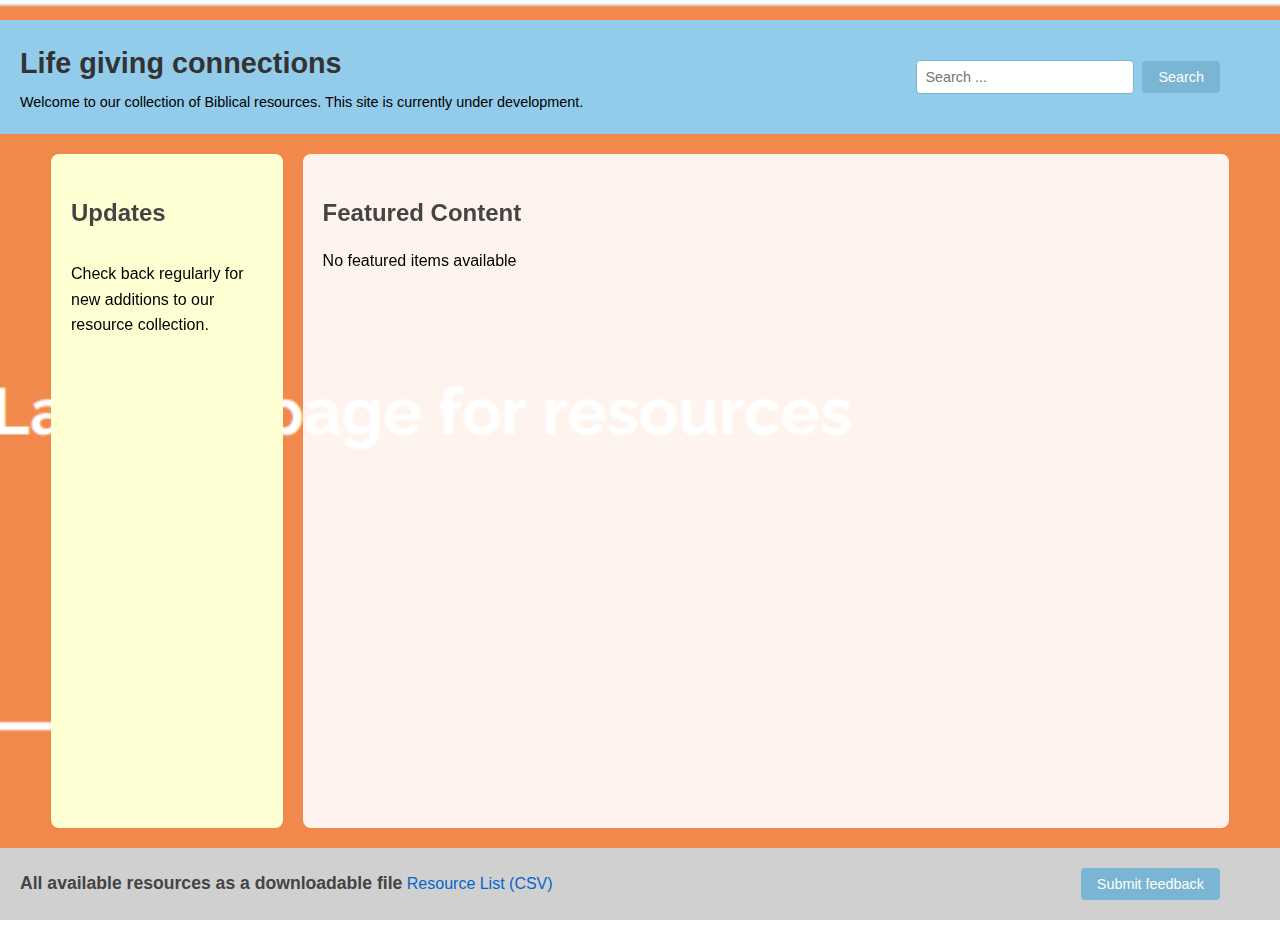
<file: index.html>
<!DOCTYPE html>
<html lang="en">
<head>
    <meta charset="UTF-8">
    <meta name="viewport" content="width=device-width, initial-scale=1.0">
    <title>Life Giving Connections</title>
    <link rel="icon" type="image/png" href="/favicon.png"/>
    <link rel="stylesheet" href="styles.css?v=1.3">
</head>
<body>
    <div class="page-wrapper">
        <header class="header">
            <div class="header-content">
                <div class="header-left">
                    <h1>Life giving connections</h1>
                    <p>Welcome to our collection of Biblical resources. This site is currently under development.</p>
                </div>
                <div class="header-search">
                    <input type="text" id="searchInput" placeholder="Search ...">
                    <button id="searchButton">Search</button>
                </div>
            </div>
        </header>

        <div class="grid-container">
            <section class="content updates-section">
                <h2>Updates</h2>
                <p>Check back regularly for new additions to our resource collection.</p>
            </section>
            
            <section class="content featured-section">
                <h2>Featured Content</h2>
                <div id="featuredContent"></div>
            </section>
        </div>

        <footer class="footer">
            <div class="footer-content">
                <h2>All available resources as a downloadable file</h2>
                <ul>
                    <li><a href="files/list.csv">Resource List (CSV)</a></li>
                </ul>
                <button class="feedback-button">Submit feedback</button>
            </div>
        </footer>
    </div>
    <script src="search.js?v=1.3"></script>
    <script src="featured.js?v=1.3"></script>
    <script src="validator.js"></script>
    <script src="modal.js"></script>
</body>
</html>
</file>
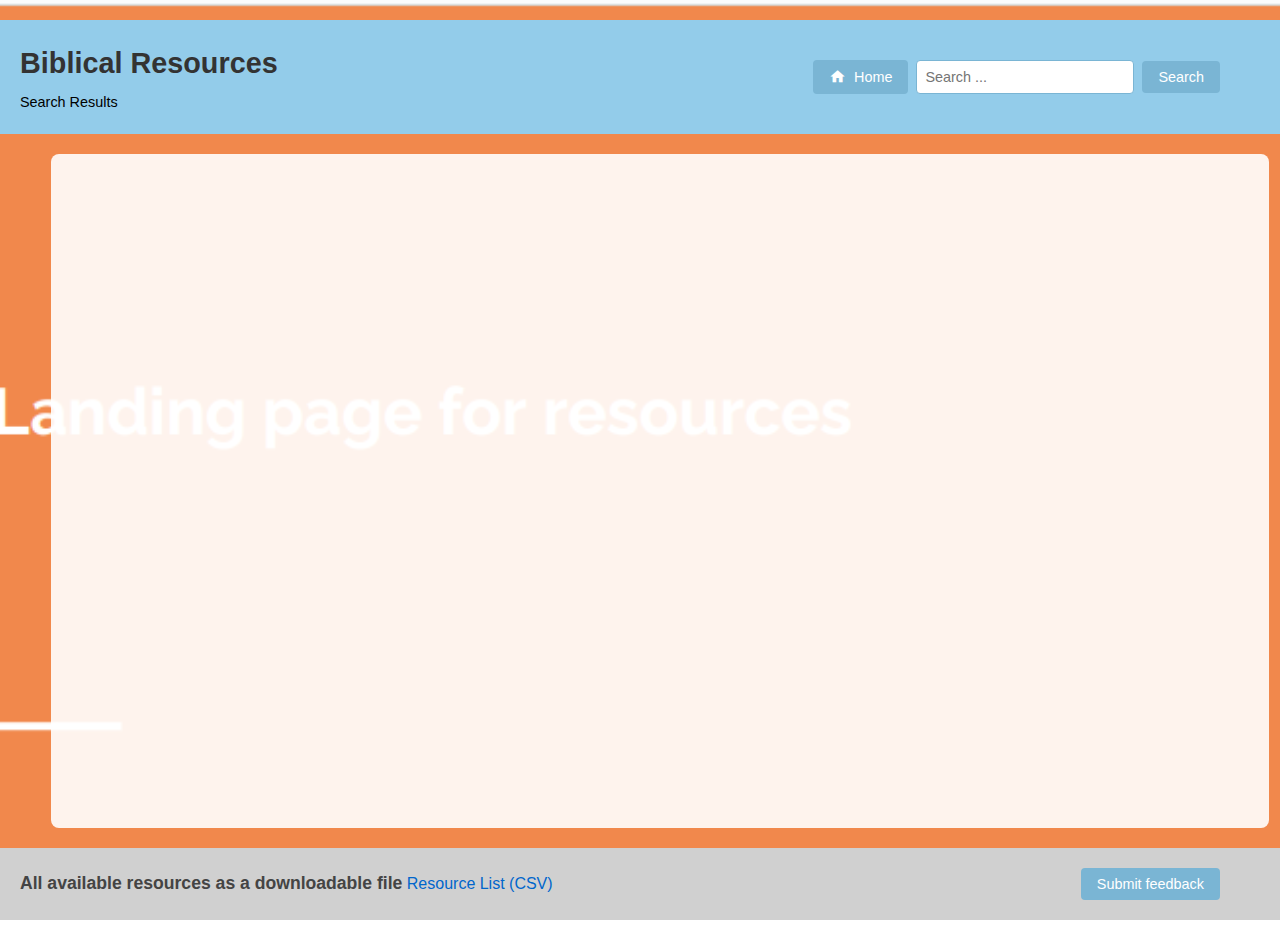
<file: search-results.html>
<!DOCTYPE html>
<html lang="en">
<head>
    <meta charset="UTF-8">
    <meta name="viewport" content="width=device-width, initial-scale=1.0">
    <title>Search Results - Biblical Resources</title>
    <link rel="shortcut icon" type="image/png" href="images/favicons/favicon-32x32.png">
    <link rel="icon" type="image/png" href="images/favicons/favicon-32x32.png">
    <link rel="stylesheet" href="styles.css?v=1.3">
    <link href="https://fonts.googleapis.com/icon?family=Material+Icons" rel="stylesheet">
</head>
<body>
    <div class="page-wrapper">
        <header class="header">
            <div class="header-content">
                <div class="header-left">
                    <h1>Biblical Resources</h1>
                    <p>Search Results</p>
                </div>
                <div class="header-search">
                    <button id="backButton" class="back-button">
                        <span class="material-icons">home</span>
                        Home
                    </button>
                    <input type="text" id="searchInput" placeholder="Search ...">
                    <button id="searchButton">Search</button>
                </div>
            </div>
        </header>

        <div class="grid-container full-width">
            <section class="content featured-section">
                <h2 id="searchTermTitle"></h2>
                <div id="searchResultsCount"></div>
                <div id="searchResults"></div>
            </section>
        </div>

        <footer class="footer">
            <div class="footer-content">
                <h2>All available resources as a downloadable file</h2>
                <ul>
                    <li><a href="files/list.csv">Resource List (CSV)</a></li>
                </ul>
                <button class="feedback-button">Submit feedback</button>
            </div>
        </footer>
    </div>
    <script src="search.js?v=1.3"></script>
    <script src="featured.js?v=1.3"></script>
    <script src="validator.js"></script>
    <script src="modal.js"></script>
</body>
</html>
</file>
<file: styles.css>
body {
    font-family: Arial, sans-serif;
    line-height: 1.6;
    margin: 0;
    padding: 20px;
    position: relative;
    min-height: 100vh;
}

body::before {
    content: '';
    position: fixed;
    top: 0;
    left: 0;
    width: 100%;
    height: 100%;
    background-image: url('images/resources.png');
    background-size: cover;
    background-position: center;
    opacity: 0.7;
    z-index: -1;
}

.page-wrapper {
    width: 100%;
    min-height: 100vh;
    display: flex;
    flex-direction: column;
}

.grid-container {
    width: 95%;
    margin: 20px auto;
    display: grid;
    grid-template-rows: 1fr;
    grid-template-columns: 1fr 4fr;
    gap: 20px;
    flex: 1;
}

.content {
    background-color: rgba(255, 255, 255, 0.9);
    padding: 20px;
    border-radius: 8px;
}

.header, .footer {
    width: 100vw;
    margin-left: calc(-50vw + 50%);
    margin-right: calc(-50vw + 50%);
    position: relative;
    left: 50%;
    right: 50%;
    transform: translateX(-50%);
    padding: 10px 20px;
}

.header-content, .footer-content {
    max-width: 1200px;
    margin: 0 auto;
    padding: 10px 20px;
}

.footer-content {
    max-width: 1200px;
    margin: 0 auto;
    padding: 10px 20px;
    position: relative;
}

.feedback-button {
    position: absolute;
    right: 20px;
    top: 50%;
    transform: translateY(-50%);
    padding: 8px 16px;
    background-color: #7ab5d4;
    border: none;
    border-radius: 4px;
    color: white;
    cursor: pointer;
    font-size: 0.9em;
    transition: background-color 0.3s ease;
}

.feedback-button:hover {
    background-color: #5a9bc2;
}

.footer-text {
    display: flex;
    align-items: center;
    gap: 8px;
}

.footer h2 {
    margin: 0;
    font-size: 1.1em;
    display: inline-block;
}

.footer ul {
    margin: 0;
    padding: 0;
    list-style: none;
    display: inline-block;
}

.footer li {
    margin: 0;
    display: inline-block;
}

.header {
    grid-column: 1 / -1;
    text-align: center;
    padding: 10px 20px;
    margin-bottom: 0;
    background-color: #93ccea;
}

.header h1 {
    margin: 0 0 5px 0;
    font-size: 1.8em;
}

.header p {
    margin: 0;
    font-size: 0.9em;
}

.updates-section {
    grid-column: 1 / 2;
    height: 100%;
    display: flex;
    flex-direction: column;
    background-color: #ffffd4;
}

.featured-section {
    grid-column: 2 / 3;
    height: 100%;
}

.footer {
    grid-column: 1 / -1;
    margin-top: 40px;
    background-color: #d0d0d0;
}

.footer h2 {
    margin: 0 0 3px 0;
    font-size: 1.1em;
}

.footer ul {
    margin: 3px 0;
}

.footer p {
    margin: 5px 0;
    font-size: 0.9em;
}

h1 {
    color: #333;
    margin-bottom: 1rem;
}

h2 {
    color: #444;
    margin-bottom: 0.8rem;
}

ul {
    list-style-type: none;
    padding: 0;
}

li {
    margin-bottom: 10px;
}

a {
    color: #0066cc;
    text-decoration: none;
    transition: color 0.3s ease;
}

a:hover {
    color: #003366;
    text-decoration: underline;
}

@media (max-width: 768px) {
    .grid-container {
        grid-template-columns: 1fr;
    }
    .updates-section,
    .featured-section {
        grid-column: 1 / -1;
    }
}

.header-content {
    max-width: 1200px;
    margin: 0 auto;
    padding: 10px 20px;
    display: flex;
    justify-content: space-between;
    align-items: center;
}

.header-left {
    text-align: left;
    display: block;
}

.header-left h1 {
    margin: 0 0 5px 0;
}

.header-left p {
    margin: 0;
}

.header-search {
    display: flex;
    gap: 8px;
    align-items: center;
}

#searchInput {
    padding: 8px;
    border: 1px solid #7ab5d4;
    border-radius: 4px;
    width: 200px;
    font-size: 0.9em;
}

#searchButton {
    padding: 8px 16px;
    background-color: #7ab5d4;
    border: none;
    border-radius: 4px;
    color: white;
    cursor: pointer;
    font-size: 0.9em;
    transition: background-color 0.3s ease;
}

#searchButton:hover {
    background-color: #5a9bc2;
}

/* Adjust responsive behavior */
@media (max-width: 768px) {
    .header-content {
        flex-direction: column;
        gap: 10px;
    }
    
    .header-left {
        text-align: center;
    }
    
    .header-search {
        width: 100%;
        justify-content: center;
    }
}

.back-button::before {
    content: none;
}

.back-button {
    padding: 8px 16px;
    background-color: #7ab5d4;
    border: none;
    border-radius: 4px;
    color: white;
    cursor: pointer;
    font-size: 0.9em;
    transition: background-color 0.3s ease;
    display: flex;
    align-items: center;
    gap: 8px;
}

.back-button .material-icons {
    font-size: 1.2em;
}

.back-button:hover {
    background-color: #5a9bc2;
}

.search-results-container {
    width: 100%;
    max-width: 1200px;
    margin: 0 auto;
}

#searchResultsCount {
    margin-bottom: 20px;
    font-style: italic;
    color: #666;
}

#searchResults {
    display: grid;
    gap: 20px;
}

.search-result-item {
    display: grid;
    grid-template-columns: auto 1fr;  /* Left section and details section */
    gap: 20px;
    padding: 15px;
    background-color: white;
    border-radius: 4px;
    box-shadow: 0 2px 4px rgba(0,0,0,0.1);
    margin-bottom: 20px;
}

.result-header {
    display: flex;
    flex-direction: column;  /* Stack header content vertically */
    gap: 10px;
}

.title-row {
    display: flex;
    align-items: center;
    justify-content: space-between;
    width: 100%;
    gap: 2em;
}

.result-details {
    padding-left: 10px;
    border-left: 1px solid #eee;  /* Optional: adds a separator */
}

.error-message {
    color: #dc3545;
    padding: 20px;
    background-color: #f8d7da;
    border-radius: 4px;
    margin-top: 20px;
}

.search-result-item strong {
    color: #444;
    margin-right: 8px;
}

.search-result-section {
    margin-bottom: 30px;
}

.search-result-section h2 {
    color: #333;
    border-bottom: 2px solid #93ccea;
    padding-bottom: 8px;
    margin-bottom: 15px;
}

.search-result-item {
    margin-bottom: 15px;
    padding: 15px;
    background-color: white;
    border-radius: 4px;
    box-shadow: 0 2px 4px rgba(0,0,0,0.1);
}

.search-result-item {
    display: flex;
    align-items: center;
    gap: 10px;
    margin-bottom: 10px;
}

.stars {
    display: inline-flex;
    align-items: center;
}

.star {
    font-size: 1.2em;
    line-height: 1;
    font-family: Arial, sans-serif;
}

.star.filled {
    color: #FFD700;
    text-shadow: 1px 1px 1px rgba(0,0,0,0.1);
}

.star.outline {
    color: #C0C0C0;
    text-shadow: 1px 1px 1px rgba(0,0,0,0.1);
}

.title {
    flex: 1;
    font-weight: bold;
    font-size: 1.4em;
    color: #333;
    padding: 5px 0;
}

.result-header {
    display: flex;
    align-items: center;
    justify-content: space-between;
    margin-bottom: 10px;
    padding-bottom: 5px;
    border-bottom: 1px solid #eee;
}

.result-details {
    padding-left: 10px;
}

.result-details p {
    margin: 5px 0;
}

.result-details strong {
    color: #666;
    margin-right: 8px;
    font-weight: normal;
    font-style: italic;
}

.full-width {
    grid-template-columns: 1fr;
}

.full-width .featured-section {
    grid-column: 1 / -1;
    width: 100%;
}

.result-separator {
    border: none;
    border-top: 1px solid #ddd;
    margin: 20px 0;
}

.result-image {
    max-width: 200px;
    max-height: 200px;
    object-fit: contain;
    margin: 10px 0;
    display: block;
}

.header-left-section {
    display: flex;
    flex-direction: column;
    gap: 10px;
}

.feedback-button {
    padding: 8px 16px;
    background-color: #7ab5d4;
    border: none;
    border-radius: 4px;
    color: white;
    cursor: pointer;
    font-size: 0.9em;
}

.modal {
    display: none;
    position: fixed;
    top: 0;
    left: 0;
    width: 100%;
    height: 100%;
    background-color: rgba(0, 0, 0, 0.5);
    z-index: 1000;
}

.modal-content {
    background-color: #fff;
    margin: 15% auto;
    padding: 20px;
    width: 80%;
    max-width: 500px;
    border-radius: 8px;
    box-shadow: 0 2px 10px rgba(0, 0, 0, 0.1);
}

.modal-header {
    margin-bottom: 20px;
}

.modal-header h2 {
    margin: 0;
    color: #333;
}

.modal-body textarea {
    width: 100%;
    padding: 10px;
    border: 1px solid #ddd;
    border-radius: 4px;
    resize: vertical;
    font-family: inherit;
}

.modal-footer {
    margin-top: 20px;
    display: flex;
    justify-content: flex-end;
    gap: 10px;
}

.modal-button {
    padding: 8px 16px;
    border: none;
    border-radius: 4px;
    cursor: pointer;
    font-size: 0.9em;
}

.modal-button:disabled {
    background-color: #cccccc;
    cursor: not-allowed;
    opacity: 0.6;
}

.modal-button:not(:disabled) {
    background-color: #7ab5d4;
    cursor: pointer;
    opacity: 1;
}

#cancelFeedback {
    background-color: #6c757d;
    color: white;
}

#submitFeedback {
    background-color: #7ab5d4;
    color: white;
    transition: background-color 0.3s ease;  /* Smooth transition */
}

#submitFeedback:not(:disabled):hover {
    background-color: #5a9bc2;
}

.input-group input[type="email"],
.input-group textarea,
.modal-body textarea {
    width: 100%;
    padding: 8px;
    border: 1px solid #ddd;
    border-radius: 4px;
    font-family: inherit;
    font-size: 0.9em;
    background-color: white;
}

.input-group input[type="email"].invalid,
.input-group textarea.invalid {
    border-color: #dc3545;
    background-color: white;
}

.input-group input[type="email"].valid,
.input-group textarea.valid {
    border-color: #28a745;
    background-color: white;
}

.confirmation-details {
    background-color: #f8f9fa;
    padding: 15px;
    border-radius: 4px;
    margin: 10px 0;
}

.confirmation-details p {
    margin: 10px 0;
}

.confirmation-details strong {
    color: #666;
    margin-right: 8px;
}
</file>
